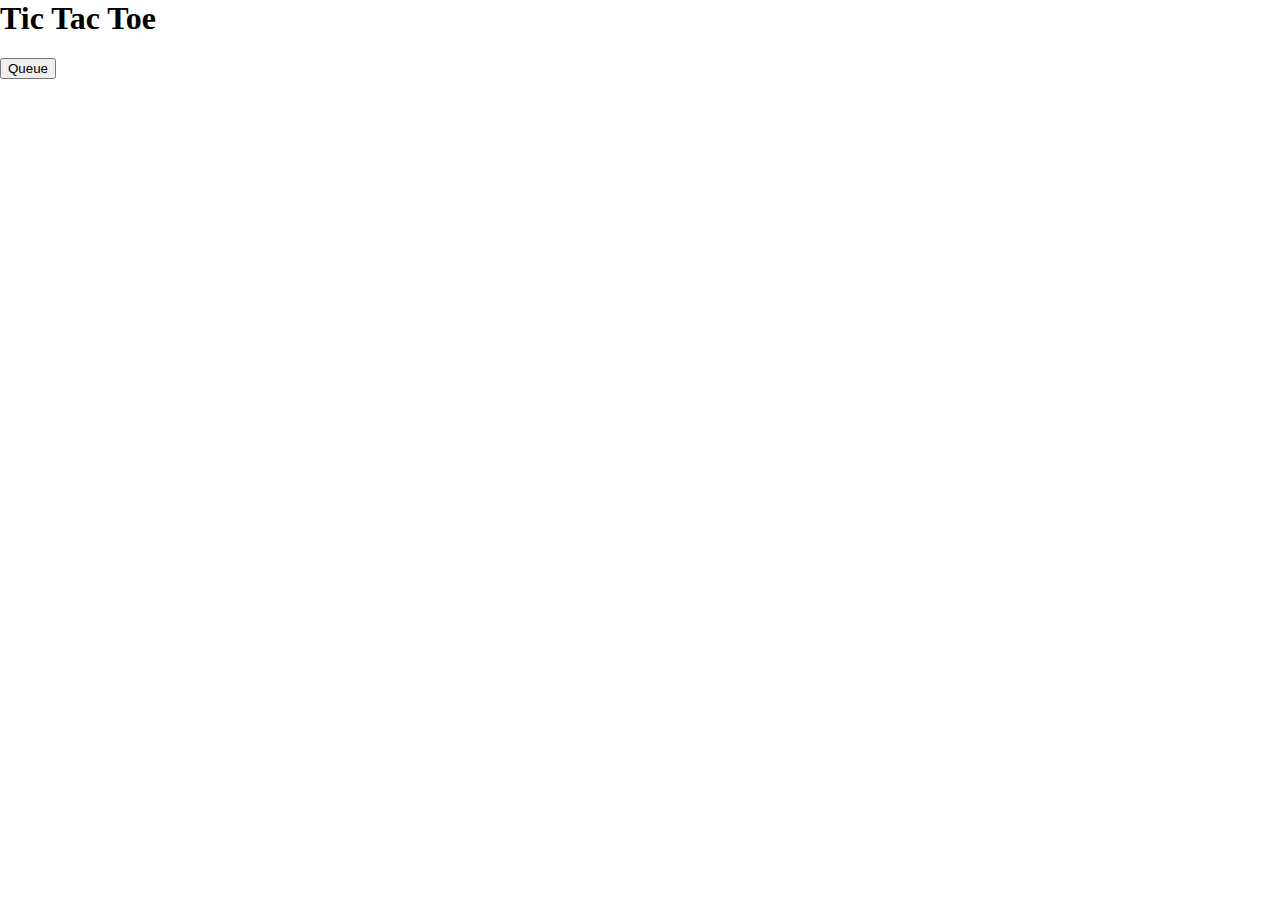
<file: src/main/resources/public/index.html>
<html>
    
    <head>
        <title>Tic Tac Toe : Online</title>
        <link rel="stylesheet" type="text/css" href="style.css">
        <script src="scripts/socket.js"></script>
        <script src="scripts/game.js"></script>
    </head>
    
    <body>
        <h1>Tic Tac Toe</h1>
        <button onclick="queueGame()">Queue</button>
        
        <div class="gameBoard">
            <!-- Use Angular here instead? -->
            <div id="0"></div><div id="1"></div><div id="2"></div>
            <div id="3"></div><div id="4"></div><div id="5"></div>
            <div id="6"></div><div id="7"></div><div id="8"></div>
        </div>
        
        <div id="gameList">
            <!-- Nothing here yet. -->
        </div>
    </body>
    
</html>
</file>
<file: src/main/resources/public/style.css>
html, body {
        margin: 0;
        padding: 0;
    }

    .game {
        margin: auto;
        height: 25px;
        display: block;
        text-align: center;
        cursor: pointer;
    }

    .game:hover {
        color: red;
    }
</file>
